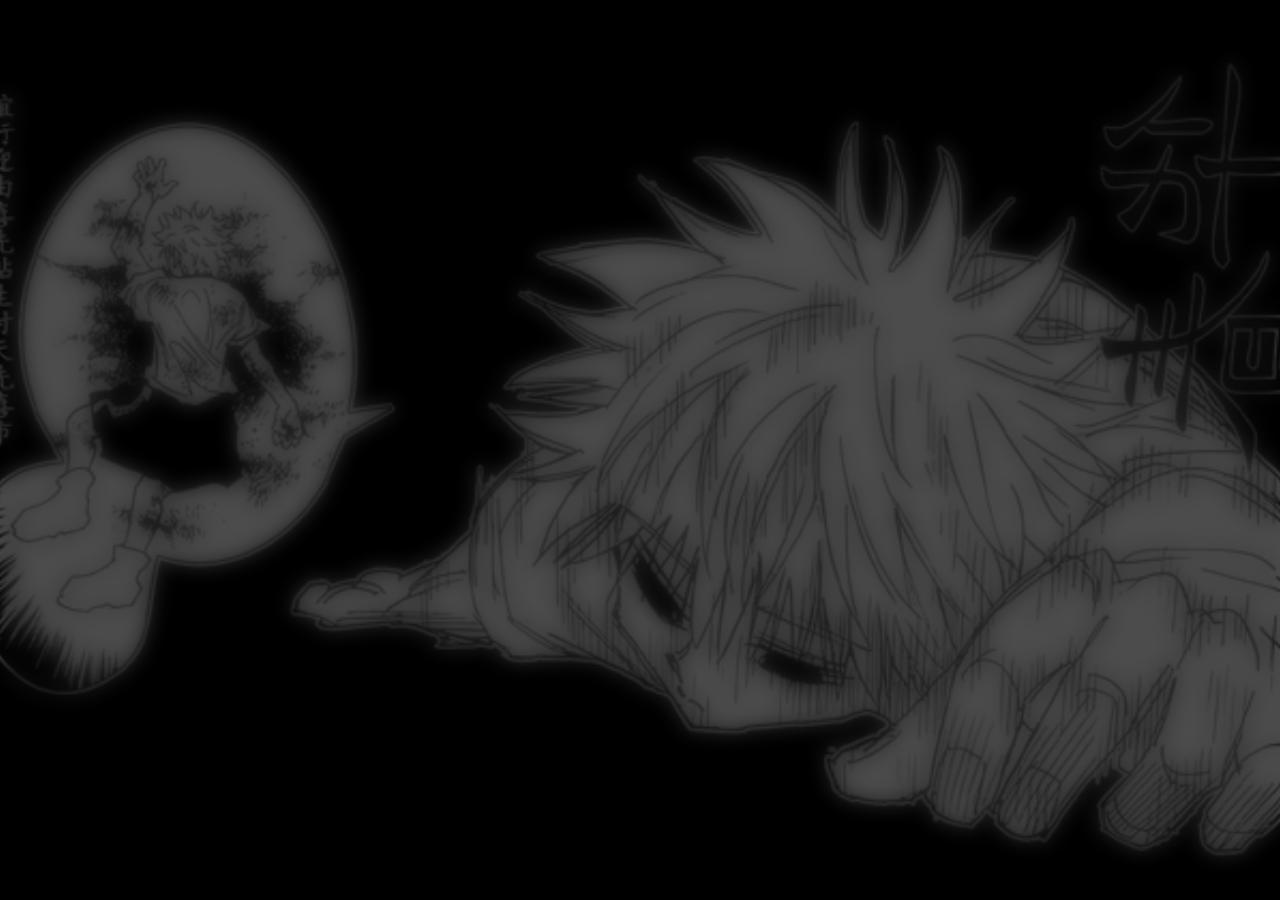
<file: index.html>
<!DOCTYPE html>
<html lang="ru">
<head>
    <meta charset="UTF-8">
    <meta name="viewport" content="width=device-width, initial-scale=1.0">
    <title>FM Player</title>
    <link href="https://fonts.googleapis.com/css2?family=Montserrat:wght@400;500;600;700&display=swap" rel="stylesheet">
    <link rel="stylesheet" href="https://cdnjs.cloudflare.com/ajax/libs/font-awesome/6.4.0/css/all.min.css">
    <style>
        body {
            font-family: 'Montserrat', sans-serif;
            margin: 0;
            padding: 0;
            display: flex;
            justify-content: center;
            align-items: center;
            min-height: 100vh;
            background: linear-gradient(rgba(0, 0, 0, 0.7), rgba(0, 0, 0, 0.7)), url('background.jpg');
            background-size: cover;
            background-position: center;
            color: #fff;
            position: relative;
        }

        body::before {
            content: '';
            position: absolute;
            top: 0;
            left: 0;
            right: 0;
            bottom: 0;
            background: inherit;
            filter: blur(10px);
            z-index: -1;
            opacity: 0.7;
        }

        .player-container {
            background: rgba(30, 30, 30, 0.9);
            border-radius: 20px;
            padding: 30px;
            width: 90%;
            max-width: 500px;
            box-shadow: 0 10px 30px rgba(0, 0, 0, 0.3);
            backdrop-filter: blur(5px);
            border: 1px solid rgba(255, 255, 255, 0.1);
            animation: containerEntrance 0.6s cubic-bezier(0.23, 1, 0.32, 1) forwards;
            opacity: 0;
        }

        @keyframes containerEntrance {
            0% { opacity: 0; transform: translateY(30px) scale(0.97); }
            100% { opacity: 1; transform: translateY(0) scale(1); }
        }

        .album-art {
            width: 180px;
            height: 180px;
            margin: 0 auto 25px;
            border-radius: 12px;
            overflow: hidden;
            box-shadow: 0 8px 24px rgba(0, 0, 0, 0.2);
        }

        .album-art img {
            width: 100%;
            height: 100%;
            object-fit: cover;
            transition: transform 0.4s ease;
        }

        .album-art:hover img {
            transform: scale(1.04);
        }

        .song-info {
            text-align: center;
            margin-bottom: 30px;
            min-height: 70px;
        }

        .song-title {
            font-size: 22px;
            font-weight: 600;
            margin-bottom: 6px;
            white-space: nowrap;
            overflow: hidden;
            text-overflow: ellipsis;
        }

        .song-artist {
            font-size: 15px;
            color: #ccc;
            font-weight: 400;
            opacity: 0.9;
        }

        .controls {
            display: flex;
            justify-content: center;
            margin-bottom: 25px;
        }

        .play-btn {
            width: 58px;
            height: 58px;
            border-radius: 50%;
            background: rgba(255, 255, 255, 0.12);
            border: none;
            color: white;
            font-size: 22px;
            cursor: pointer;
            transition: all 0.25s ease;
        }

        .play-btn:hover {
            background: rgba(255, 255, 255, 0.2);
            transform: scale(1.06);
        }

        .volume-container {
            position: absolute;
            right: 25px;
            bottom: 25px;
            display: flex;
            align-items: center;
            width: 42px;
            height: 42px;
            border-radius: 21px;
            background: rgba(255, 255, 255, 0.1);
            transition: all 0.3s cubic-bezier(0.4, 0, 0.2, 1);
            overflow: hidden;
        }

        .volume-container:hover {
            width: 140px;
            padding: 0 15px;
            background: rgba(255, 255, 255, 0.15);
        }

        .volume-icon {
            min-width: 42px;
            height: 42px;
            display: flex;
            justify-content: center;
            align-items: center;
            cursor: pointer;
            color: #fff;
        }

        .volume-slider {
            width: 90px;
            height: 4px;
            margin-left: 8px;
            -webkit-appearance: none;
            background: rgba(255, 255, 255, 0.25);
            border-radius: 3px;
            opacity: 0;
            transition: opacity 0.2s 0.1s ease;
        }

        .volume-container:hover .volume-slider {
            opacity: 1;
        }

        .volume-slider::-webkit-slider-thumb {
            -webkit-appearance: none;
            width: 14px;
            height: 14px;
            border-radius: 50%;
            background: #fff;
            cursor: pointer;
            transition: transform 0.2s ease;
        }

        .volume-slider::-webkit-slider-thumb:hover {
            transform: scale(1.1);
        }

        @media (max-width: 600px) {
            .player-container {
                width: 94%;
                padding: 24px;
            }

            .album-art {
                width: 160px;
                height: 160px;
            }

            .song-title {
                font-size: 20px;
            }

            .volume-container:hover {
                width: 130px;
            }
        }
    </style>
</head>
<body>
    <div class="player-container">
        <div class="album-art">
            <img src="logo.png" alt="Radio Logo">
        </div>
        
        <div class="song-info">
            <div class="song-title" id="songTitle">Радио онлайн</div>
            <div class="song-artist" id="songArtist">Нажмите PLAY</div>
        </div>
        
        <div class="controls">
            <button class="play-btn" id="playBtn">
                <i class="fas fa-play" id="playIcon"></i>
            </button>
        </div>
        
        <div class="volume-container">
            <div class="volume-icon" id="volumeIcon">
                <i class="fas fa-volume-up"></i>
            </div>
            <input type="range" class="volume-slider" id="volumeSlider" 
                   min="0" max="1" step="0.01" value="0.5">
        </div>
    </div>

    <audio id="audioPlayer"></audio>

    <script>
        document.addEventListener('DOMContentLoaded', () => {
            const audioPlayer = document.getElementById('audioPlayer');
            const playBtn = document.getElementById('playBtn');
            const playIcon = document.getElementById('playIcon');
            const volumeSlider = document.getElementById('volumeSlider');
            const volumeIcon = document.getElementById('volumeIcon');
            const STREAM_URL = 'https://stream.zeno.fm/kvfd6jcbvgdvv';
            const API_URL = 'https://api.zeno.fm/mounts/metadata/subscribe/kvfd6jcbvgdvv';

            let eventSource;

            audioPlayer.volume = 0.5;

            playBtn.addEventListener('click', async () => {
                try {
                    if (audioPlayer.paused) {
                        if (!audioPlayer.src) {
                            audioPlayer.src = STREAM_URL;
                            audioPlayer.crossOrigin = 'anonymous';
                            await audioPlayer.play();
                            connectToMetadataAPI();
                        } else {
                            await audioPlayer.play();
                        }
                        playIcon.classList.replace('fa-play', 'fa-pause');
                    } else {
                        audioPlayer.pause();
                        playIcon.classList.replace('fa-pause', 'fa-play');
                    }
                } catch (error) {
                    updateTrackInfo('Ошибка запуска', 'Нажмите снова');
                }
            });

            function connectToMetadataAPI() {
                if (eventSource) eventSource.close();
                
                eventSource = new EventSource(API_URL);
                
                eventSource.addEventListener('message', (e) => {
                    try {
                        const data = JSON.parse(e.data);
                        if (data.streamTitle) {
                            const separatorIndex = data.streamTitle.indexOf(' - ');
                            if (separatorIndex !== -1) {
                                const artist = data.streamTitle.substring(0, separatorIndex);
                                const title = data.streamTitle.substring(separatorIndex + 3);
                                updateTrackInfo(title, artist);
                            } else {
                                updateTrackInfo(data.streamTitle, 'Неизвестный исполнитель');
                            }
                        }
                    } catch (error) {
                        console.error('Ошибка обработки метаданных:', error);
                    }
                });

                eventSource.onerror = (error) => {
                    console.error('Ошибка соединения с API:', error);
                    updateTrackInfo('Нет данных', 'Проверьте подключение');
                };
            }

            function updateTrackInfo(title, artist) {
                document.getElementById('songTitle').textContent = title || 'Радио онлайн';
                document.getElementById('songArtist').textContent = artist || 'Онлайн вещание';
            }

            volumeSlider.addEventListener('input', () => {
                audioPlayer.volume = volumeSlider.value;
                updateVolumeIcon();
            });

            function updateVolumeIcon() {
                let icon;
                if (audioPlayer.volume == 0) {
                    icon = 'fa-volume-mute';
                } else if (audioPlayer.volume < 0.5) {
                    icon = 'fa-volume-down';
                } else {
                    icon = 'fa-volume-up';
                }
                volumeIcon.innerHTML = `<i class="fas ${icon}"></i>`;
            }

            audioPlayer.addEventListener('error', () => {
                updateTrackInfo('Ошибка подключения', 'Попробуйте позже');
                playIcon.classList.replace('fa-pause', 'fa-play');
                if (eventSource) eventSource.close();
            });
        });
    </script>
</body>
</html>
</file>
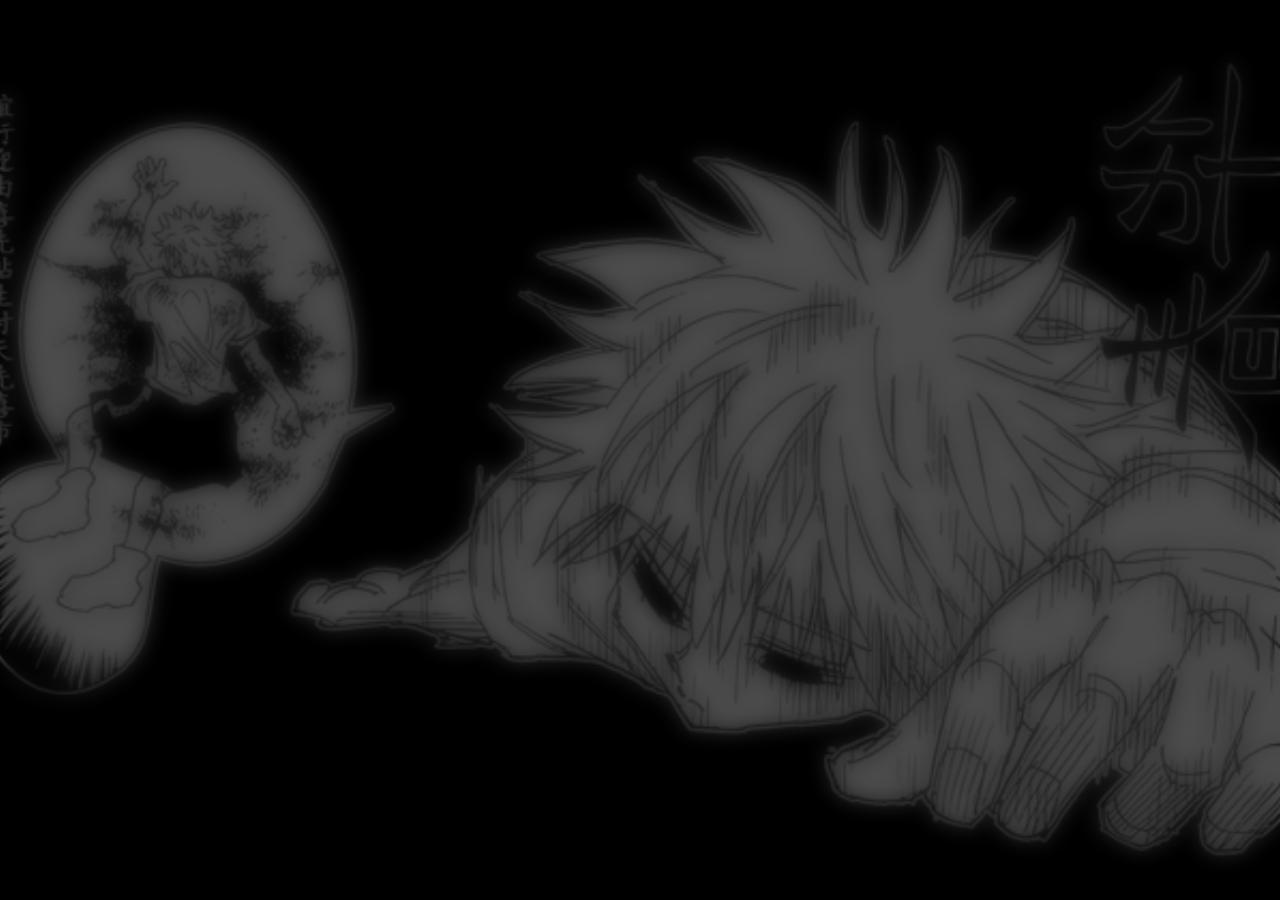
<file: deepseek_html_20250514_393bd4.html>
<!DOCTYPE html>
<html lang="ru">
<head>
    <meta charset="UTF-8">
    <meta name="viewport" content="width=device-width, initial-scale=1.0">
    <title>FM Player</title>
    <link href="https://fonts.googleapis.com/css2?family=Montserrat:wght@400;500;600;700&display=swap" rel="stylesheet">
    <link rel="stylesheet" href="https://cdnjs.cloudflare.com/ajax/libs/font-awesome/6.4.0/css/all.min.css">
    <style>
        body {
            font-family: 'Montserrat', sans-serif;
            margin: 0;
            padding: 0;
            display: flex;
            justify-content: center;
            align-items: center;
            min-height: 100vh;
            background: linear-gradient(rgba(0, 0, 0, 0.7), rgba(0, 0, 0, 0.7)), url('background.jpg');
            background-size: cover;
            background-position: center;
            color: #fff;
            position: relative;
        }

        body::before {
            content: '';
            position: absolute;
            top: 0;
            left: 0;
            right: 0;
            bottom: 0;
            background: inherit;
            filter: blur(10px);
            z-index: -1;
            opacity: 0.7;
        }

        .player-container {
            background: rgba(30, 30, 30, 0.9);
            border-radius: 20px;
            padding: 30px;
            width: 90%;
            max-width: 500px;
            box-shadow: 0 10px 30px rgba(0, 0, 0, 0.3);
            backdrop-filter: blur(5px);
            border: 1px solid rgba(255, 255, 255, 0.1);
            animation: containerEntrance 0.6s cubic-bezier(0.23, 1, 0.32, 1) forwards;
            opacity: 0;
        }

        @keyframes containerEntrance {
            0% { opacity: 0; transform: translateY(30px) scale(0.97); }
            100% { opacity: 1; transform: translateY(0) scale(1); }
        }

        .album-art {
            width: 180px;
            height: 180px;
            margin: 0 auto 25px;
            border-radius: 12px;
            overflow: hidden;
            box-shadow: 0 8px 24px rgba(0, 0, 0, 0.2);
        }

        .album-art img {
            width: 100%;
            height: 100%;
            object-fit: cover;
            transition: transform 0.4s ease;
        }

        .album-art:hover img {
            transform: scale(1.04);
        }

        .song-info {
            text-align: center;
            margin-bottom: 30px;
            min-height: 70px;
        }

        .song-title {
            font-size: 22px;
            font-weight: 600;
            margin-bottom: 6px;
            white-space: nowrap;
            overflow: hidden;
            text-overflow: ellipsis;
        }

        .song-artist {
            font-size: 15px;
            color: #ccc;
            font-weight: 400;
            opacity: 0.9;
        }

        .controls {
            display: flex;
            justify-content: center;
            margin-bottom: 25px;
        }

        .play-btn {
            width: 58px;
            height: 58px;
            border-radius: 50%;
            background: rgba(255, 255, 255, 0.12);
            border: none;
            color: white;
            font-size: 22px;
            cursor: pointer;
            transition: all 0.25s ease;
        }

        .play-btn:hover {
            background: rgba(255, 255, 255, 0.2);
            transform: scale(1.06);
        }

        .volume-container {
            position: absolute;
            right: 25px;
            bottom: 25px;
            display: flex;
            align-items: center;
            width: 42px;
            height: 42px;
            border-radius: 21px;
            background: rgba(255, 255, 255, 0.1);
            transition: all 0.3s cubic-bezier(0.4, 0, 0.2, 1);
            overflow: hidden;
        }

        .volume-container:hover {
            width: 140px;
            padding: 0 15px;
            background: rgba(255, 255, 255, 0.15);
        }

        .volume-icon {
            min-width: 42px;
            height: 42px;
            display: flex;
            justify-content: center;
            align-items: center;
            cursor: pointer;
            color: #fff;
        }

        .volume-slider {
            width: 90px;
            height: 4px;
            margin-left: 8px;
            -webkit-appearance: none;
            background: rgba(255, 255, 255, 0.25);
            border-radius: 3px;
            opacity: 0;
            transition: opacity 0.2s 0.1s ease;
        }

        .volume-container:hover .volume-slider {
            opacity: 1;
        }

        .volume-slider::-webkit-slider-thumb {
            -webkit-appearance: none;
            width: 14px;
            height: 14px;
            border-radius: 50%;
            background: #fff;
            cursor: pointer;
            transition: transform 0.2s ease;
        }

        .volume-slider::-webkit-slider-thumb:hover {
            transform: scale(1.1);
        }

        @media (max-width: 600px) {
            .player-container {
                width: 94%;
                padding: 24px;
            }

            .album-art {
                width: 160px;
                height: 160px;
            }

            .song-title {
                font-size: 20px;
            }

            .volume-container:hover {
                width: 130px;
            }
        }
    </style>
</head>
<body>
    <div class="player-container">
        <div class="album-art">
            <img src="logo.png" alt="Radio Logo">
        </div>
        
        <div class="song-info">
            <div class="song-title" id="songTitle">Радио онлайн</div>
            <div class="song-artist" id="songArtist">Нажмите PLAY</div>
        </div>
        
        <div class="controls">
            <button class="play-btn" id="playBtn">
                <i class="fas fa-play" id="playIcon"></i>
            </button>
        </div>
        
        <div class="volume-container">
            <div class="volume-icon" id="volumeIcon">
                <i class="fas fa-volume-up"></i>
            </div>
            <input type="range" class="volume-slider" id="volumeSlider" 
                   min="0" max="1" step="0.01" value="0.5">
        </div>
    </div>

    <audio id="audioPlayer"></audio>

    <script>
        document.addEventListener('DOMContentLoaded', () => {
            const audioPlayer = document.getElementById('audioPlayer');
            const playBtn = document.getElementById('playBtn');
            const playIcon = document.getElementById('playIcon');
            const volumeSlider = document.getElementById('volumeSlider');
            const volumeIcon = document.getElementById('volumeIcon');
            const STREAM_URL = 'https://stream.zeno.fm/kvfd6jcbvgdvv';
            const API_URL = 'https://api.zeno.fm/mounts/metadata/subscribe/kvfd6jcbvgdvv';

            let eventSource;

            audioPlayer.volume = 0.5;

            playBtn.addEventListener('click', async () => {
                try {
                    if (audioPlayer.paused) {
                        if (!audioPlayer.src) {
                            audioPlayer.src = STREAM_URL;
                            audioPlayer.crossOrigin = 'anonymous';
                            await audioPlayer.play();
                            connectToMetadataAPI();
                        } else {
                            await audioPlayer.play();
                        }
                        playIcon.classList.replace('fa-play', 'fa-pause');
                    } else {
                        audioPlayer.pause();
                        playIcon.classList.replace('fa-pause', 'fa-play');
                    }
                } catch (error) {
                    updateTrackInfo('Ошибка запуска', 'Нажмите снова');
                }
            });

            function connectToMetadataAPI() {
                if (eventSource) eventSource.close();
                
                eventSource = new EventSource(API_URL);
                
                eventSource.addEventListener('message', (e) => {
                    try {
                        const data = JSON.parse(e.data);
                        if (data.streamTitle) {
                            const separatorIndex = data.streamTitle.indexOf(' - ');
                            if (separatorIndex !== -1) {
                                const artist = data.streamTitle.substring(0, separatorIndex);
                                const title = data.streamTitle.substring(separatorIndex + 3);
                                updateTrackInfo(title, artist);
                            } else {
                                updateTrackInfo(data.streamTitle, 'Неизвестный исполнитель');
                            }
                        }
                    } catch (error) {
                        console.error('Ошибка обработки метаданных:', error);
                    }
                });

                eventSource.onerror = (error) => {
                    console.error('Ошибка соединения с API:', error);
                    updateTrackInfo('Нет данных', 'Проверьте подключение');
                };
            }

            function updateTrackInfo(title, artist) {
                document.getElementById('songTitle').textContent = title || 'Радио онлайн';
                document.getElementById('songArtist').textContent = artist || 'Онлайн вещание';
            }

            volumeSlider.addEventListener('input', () => {
                audioPlayer.volume = volumeSlider.value;
                updateVolumeIcon();
            });

            function updateVolumeIcon() {
                let icon;
                if (audioPlayer.volume == 0) {
                    icon = 'fa-volume-mute';
                } else if (audioPlayer.volume < 0.5) {
                    icon = 'fa-volume-down';
                } else {
                    icon = 'fa-volume-up';
                }
                volumeIcon.innerHTML = `<i class="fas ${icon}"></i>`;
            }

            audioPlayer.addEventListener('error', () => {
                updateTrackInfo('Ошибка подключения', 'Попробуйте позже');
                playIcon.classList.replace('fa-pause', 'fa-play');
                if (eventSource) eventSource.close();
            });
        });
    </script>
</body>
</html>
</file>
